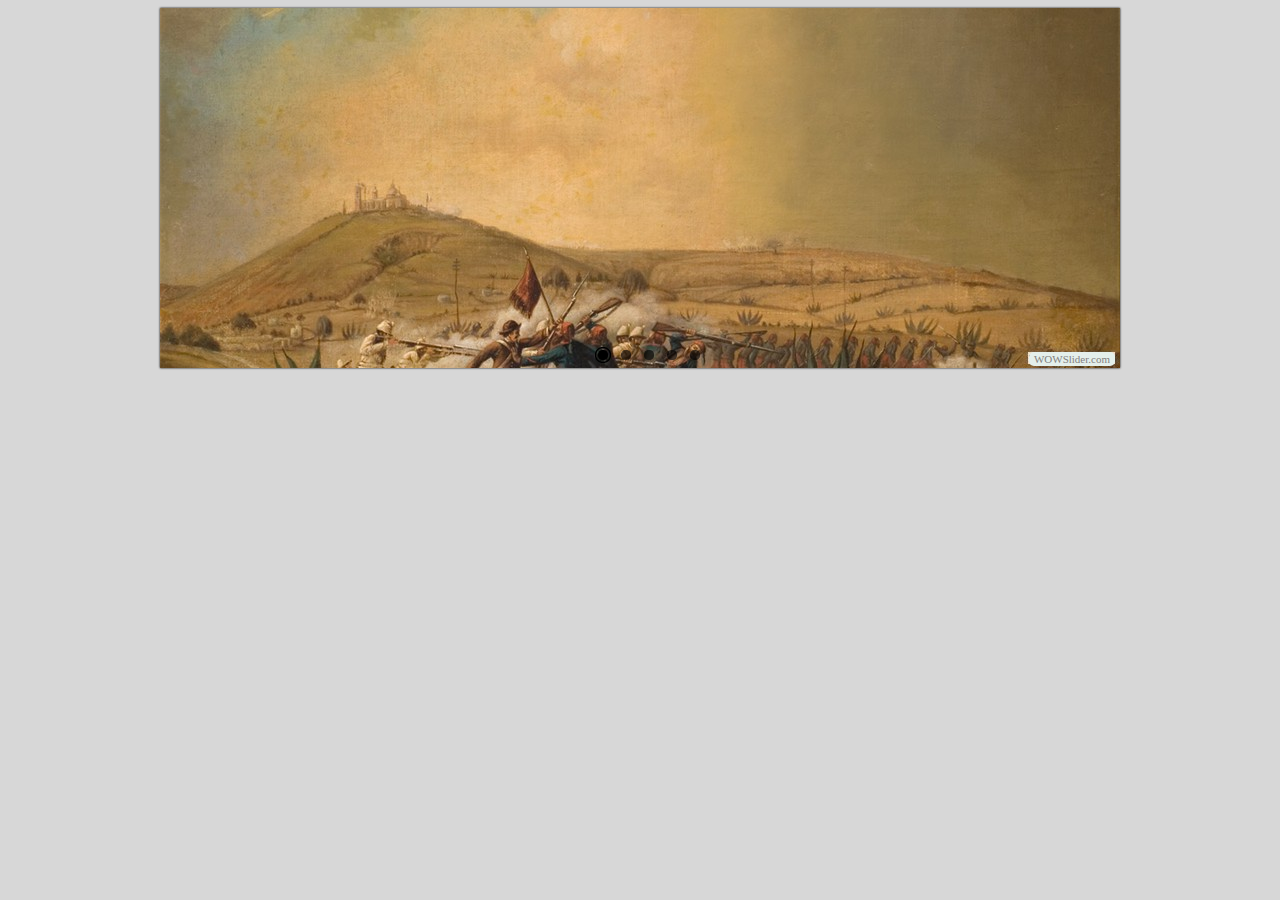
<file: visor/index.html>
<!DOCTYPE html PUBLIC "-//W3C//DTD XHTML 1.0 Strict//EN"
	"http://www.w3.org/TR/xhtml1/DTD/xhtml1-strict.dtd">
<html xmlns="http://www.w3.org/1999/xhtml">
<head>
	<title>WOWSlider generated by WOWSlider.com</title>
	<meta http-equiv="content-type" content="text/html; charset=utf-8" />
	<meta name="keywords" content="WOW Slider, Image Slider HTML, HTML Slide Show" />
	<meta name="description" content="WOWSlider created with WOW Slider, a free wizard program that helps you easily generate beautiful web slideshow" />
	<!-- Start WOWSlider.com HEAD section -->
	<link rel="stylesheet" type="text/css" href="engine1/style.css" />
	<script type="text/javascript" src="engine1/jquery.js"></script>
	<!-- End WOWSlider.com HEAD section -->
</head>
<body style="background-color:#d7d7d7">
	<!-- Start WOWSlider.com BODY section -->
	<div id="wowslider-container1">
	<div class="ws_images"><ul>
<li><img src="data1/images/lucha.jpg" alt="lucha" title="lucha" id="wows1_0"/></li>
<li><img src="data1/images/fecha.jpg" alt="fecha" title="fecha" id="wows1_1"/></li>
<li><img src="data1/images/inicio.jpg" alt="inicio" title="inicio" id="wows1_2"/></li>
<li><img src="data1/images/antecedente.jpg" alt="antecedente" title="antecedente" id="wows1_3"/></li>
<li><img src="data1/images/puebla.jpg" alt="puebla" title="puebla" id="wows1_4"/></li>
</ul></div>
<div class="ws_bullets"><div>
<a href="#" title="lucha"><img src="data1/tooltips/lucha.jpg" alt="lucha"/>1</a>
<a href="#" title="fecha"><img src="data1/tooltips/fecha.jpg" alt="fecha"/>2</a>
<a href="#" title="inicio"><img src="data1/tooltips/inicio.jpg" alt="inicio"/>3</a>
<a href="#" title="antecedente"><img src="data1/tooltips/antecedente.jpg" alt="antecedente"/>4</a>
<a href="#" title="puebla"><img src="data1/tooltips/puebla.jpg" alt="puebla"/>5</a>
</div></div>
<span class="wsl"><a href="http://wowslider.com">Photo Slider jQuery</a> by WOWSlider.com v4.8</span>
	<div class="ws_shadow"></div>
	</div>
	<script type="text/javascript" src="engine1/wowslider.js"></script>
	<script type="text/javascript" src="engine1/script.js"></script>
	<!-- End WOWSlider.com BODY section -->
</body>
</html>
</file>
<file: visor/engine1/style.css>
/*
 *	generated by WOW Slider 4.8
 *	template Gothic
 */
@import url("http://fonts.googleapis.com/css?family=Didact+Gothic&subset=latin,latin-ext,cyrillic");
#wowslider-container1 { 
	zoom: 1; 
	position: relative; 
	max-width:960px;
	margin:0px auto 0px;
	z-index:90;
	border:none;
	text-align:left; /* reset align=center */
}
* html #wowslider-container1{ width:960px }
#wowslider-container1 .ws_images ul{
	position:relative;
	width: 10000%; 
	height:auto;
	left:0;
	list-style:none;
	margin:0;
	padding:0;
	border-spacing:0;
	overflow: visible;
	/*table-layout:fixed;*/
}
#wowslider-container1 .ws_images ul li{
	width:1%;
	line-height:0; /*opera*/
	float:left;
	font-size:0;
	padding:0 0 0 0 !important;
	margin:0 0 0 0 !important;
}

#wowslider-container1 .ws_images{
	position: relative;
	left:0;
	top:0;
	width:100%;
	height:100%;
	overflow:hidden;
}
#wowslider-container1 .ws_images a{
	width:100%;
	display:block;
	color:transparent;
}
#wowslider-container1 img{
	max-width: none !important;
}
#wowslider-container1 .ws_images img{
	width:100%;
	border:none 0;
	max-width: none;
	padding:0;
}
#wowslider-container1 a{ 
	text-decoration: none; 
	outline: none; 
	border: none; 
}

#wowslider-container1  .ws_bullets { 
	font-size: 0px; 
	float: left;
	position:absolute;
	z-index:70;
}
#wowslider-container1  .ws_bullets div{
	position:relative;
	float:left;
}
#wowslider-container1  .wsl{
	display:none;
}
#wowslider-container1 sound, 
#wowslider-container1 object{
	position:absolute;
}


#wowslider-container1  .ws_bullets { 
	padding: 5px; 
}
#wowslider-container1 .ws_bullets a { 
	width:16px;
	height:16px;
	background: url(./bullet.png) left top;
	float: left; 
	text-indent: -4000px; 
	position:relative;
	margin-left:7px;
	color:transparent;
}
#wowslider-container1 .ws_bullets a.ws_selbull, #wowslider-container1 .ws_bullets a:hover{
	background-position: 0 100%;
} 
#wowslider-container1 a.ws_next, #wowslider-container1 a.ws_prev {
	position:absolute;
	display:none;
	top:50%;
	margin-top:-20px;
	z-index:60;
	height: 40px;
	width: 40px;
	background-image: url(./arrows.png);
}
#wowslider-container1 a.ws_next{
	background-position: 100% 0;
	right:10px;
}
#wowslider-container1 a.ws_prev {
	background-position: 0 0; 
	left:10px;
}
#wowslider-container1 a.ws_next:hover{
	background-position: 100% 100%;
}
#wowslider-container1 a.ws_prev:hover {
	background-position: 0 100%; 
}
* html #wowslider-container1 a.ws_next,* html #wowslider-container1 a.ws_prev{display:block}
#wowslider-container1:hover a.ws_next, #wowslider-container1:hover a.ws_prev {display:block}

/*playpause*/
#wowslider-container1 .ws_playpause {
	display:none;
    width: 40px;
    height: 40px;
    position: absolute;
    top: 50%;
    left: 50%;
    margin-left: -20px;
    margin-top: -20px;
    z-index: 59;
}

#wowslider-container1:hover .ws_playpause {
	display:block;
}

#wowslider-container1 .ws_pause {
    background-image: url(./pause.png);
}

#wowslider-container1 .ws_play {
    background-image: url(./play.png);
}

#wowslider-container1 .ws_pause:hover, #wowslider-container1 .ws_play:hover {
    background-position: 100% 100% !important;
}/* bottom center */
#wowslider-container1  .ws_bullets {
    bottom: 0px;
	left:50%;
}
#wowslider-container1  .ws_bullets div{
	left:-50%;
}
#wowslider-container1 .ws-title{
	position:absolute;
	display:block;
	bottom: 25px;
	left: 10px; 
	margin-right: 10px;
	padding:7px;
	background:#000000;
	color:#FFFFFF;
	z-index: 50;
	font-family:'Didact Gothic',Arial,Helvetica,sans-serif;
	font-size: 32px;
	line-height: 34px;
	font-weight: normal;
	border-radius:6px;	
	-moz-border-radius:6px;
 	-webkit-border-radius:6px;
	opacity:0.7;
	filter:progid:DXImageTransform.Microsoft.Alpha(opacity=70);
}
#wowslider-container1 .ws-title div{
    margin-top: 6px;
	font-size: 18px;
	line-height: 20px;
}

#wowslider-container1 .ws_images ul{
	animation: wsBasic 17s infinite;
	-moz-animation: wsBasic 17s infinite;
	-webkit-animation: wsBasic 17s infinite;
}
@keyframes wsBasic{0%{left:-0%} 8.24%{left:-0%} 20%{left:-100%} 28.24%{left:-100%} 40%{left:-200%} 48.24%{left:-200%} 60%{left:-300%} 68.24%{left:-300%} 80%{left:-400%} 88.24%{left:-400%} }
@-moz-keyframes wsBasic{0%{left:-0%} 8.24%{left:-0%} 20%{left:-100%} 28.24%{left:-100%} 40%{left:-200%} 48.24%{left:-200%} 60%{left:-300%} 68.24%{left:-300%} 80%{left:-400%} 88.24%{left:-400%} }
@-webkit-keyframes wsBasic{0%{left:-0%} 8.24%{left:-0%} 20%{left:-100%} 28.24%{left:-100%} 40%{left:-200%} 48.24%{left:-200%} 60%{left:-300%} 68.24%{left:-300%} 80%{left:-400%} 88.24%{left:-400%} }

#wowslider-container1 {
    box-shadow: 0 0 2px #000000;	
    -moz-box-shadow: 0 0 2px #000000;
    -webkit-box-shadow: 0 0 2px #000000; 
}
#wowslider-container1 .ws_bullets  a img{
	text-indent:0;
	display:block;
	bottom:20px;
	left:-64px;
	visibility:hidden;
	position:absolute;
    box-shadow:0 0 2px #000000;
    -moz-box-shadow: 0 0 2px #000000;
    -webkit-box-shadow: 0 0 2px #000000; 
	max-width:none;
}
#wowslider-container1 .ws_bullets a:hover img{
	visibility:visible;
}

#wowslider-container1 .ws_bulframe div div{
	height:48px;
	overflow:visible;
	position:relative;
}
#wowslider-container1 .ws_bulframe div {
	left:0;
	overflow:hidden;
	position:relative;
	width:128px;
	background-color:#000000;
}
#wowslider-container1  .ws_bullets .ws_bulframe{
	display:none;
	bottom:20px;
	overflow:visible;
	position:absolute;
	cursor:pointer;
    box-shadow:0 0 2px #000000;
    -moz-box-shadow: 0 0 2px #000000;
    -webkit-box-shadow: 0 0 2px #000000; 
}
#wowslider-container1 .ws_bulframe span{
	display:block;
	position:absolute;
	bottom:-6px;
	margin-left:0px;
	left:64px;
	background:url(./triangle.png);
	width:15px;
	height:6px;
}
</file>
